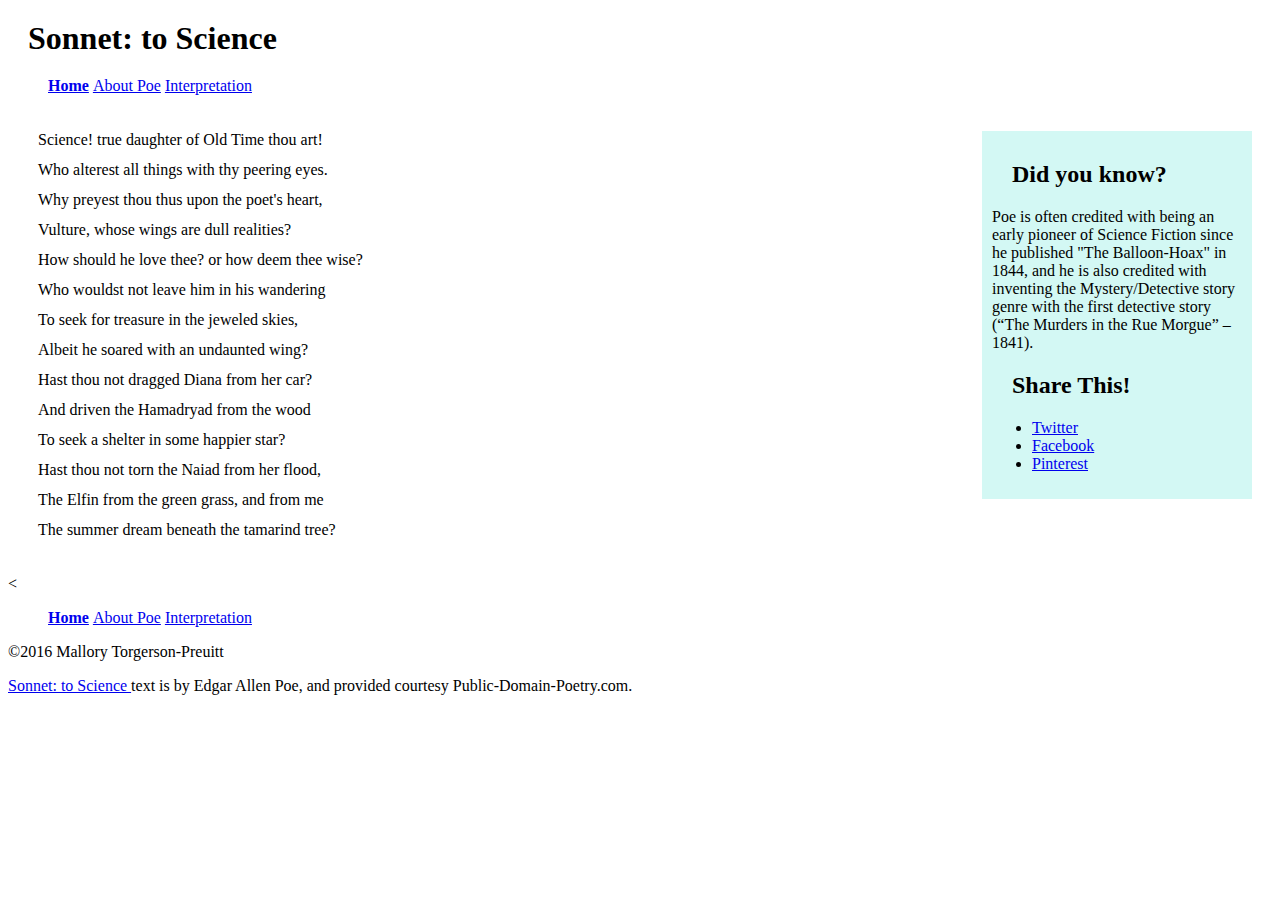
<file: index.html>
<!DOCTYPE html>
<html>
<head>
    <meta charset="utf-8">
    <title>Sonnet: to Science - The Mini Site</title>
    <meta name="description" content="The advanced markup and page layout assignment.">
    <meta name="viewport" content="width=device-width, initial-scale=1">
    <link rel="stylesheet" href="styles.css">
</head>
<body>
    <header>
        <h1>Sonnet: to Science</h1>
        <nav>
            <ul class="top-nav">
                <li><a href="index.html" class="active">Home</a></li>
                <li><a href="about-poe.html">About Poe</a></li>
                <li><a href="interpretation.html">Interpretation</a></li>
            </ul>
        </nav>
    </header>
    <aside id="sidebar">
        <h2>Did you know?</h2>
        <p>
            Poe is often credited with being an early pioneer of Science
            Fiction since he published "The Balloon-Hoax" in 1844, and he is
            also credited with inventing the Mystery/Detective story genre
            with the first detective story (&ldquo;The Murders in the Rue
            Morgue&rdquo; &ndash; 1841).
        </p>
        <h2>Share This!</h2>
        <ul>
            <li><a class="twitter" href="http://twitter.com">Twitter</a></li>
            <li><a class="facebook" href="http://facebook.com">Facebook</a></li>
            <li><a class="pinterest" href="http://pinterest.com">Pinterest</a></li>
        </ul>
    </aside>
    <section id="content">
        <ul class="poem"><!-- TODO: Remove bullets and style poem -->
            <li>Science! true daughter of Old Time thou art!</li>
            <li>Who alterest all things with thy peering eyes.</li>
            <li>Why preyest thou thus upon the poet's heart,</li>
            <li>Vulture, whose wings are dull realities?</li>
            <li>How should he love thee? or how deem thee wise?</li>
            <li>Who wouldst not leave him in his wandering</li>
            <li>To seek for treasure in the jeweled skies,</li>
            <li>Albeit he soared with an undaunted wing?</li>
            <li>Hast thou not dragged Diana from her car?</li>
            <li>And driven the Hamadryad from the wood</li>
            <li>To seek a shelter in some happier star?</li>
            <li>Hast thou not torn the Naiad from her flood,</li>
            <li>The Elfin from the green grass, and from me</li>
            <li>The summer dream beneath the tamarind tree?</li>
        </ul>
    </section>
    <footer>
        <nav><
            <ul class="bottom-nav">
                <li><a href="index.html" class="active">Home</a></li>
                <li><a href="about-poe.html">About Poe</a></li>
                <li><a href="interpretation.html">Interpretation</a></li>
            </ul>
        </nav>
        <p>&copy;2016 Mallory Torgerson-Preuitt</p>
        <p class="smalltext">
            <a href="http://www.public-domain-poetry.com/edgar-allan-poe/sonnet-to-science-1747">
                Sonnet: to Science
            </a>
            text is by Edgar Allen Poe, and provided courtesy
            Public-Domain-Poetry.com.
        </p>
    </footer>
</body>
</html>
</file>
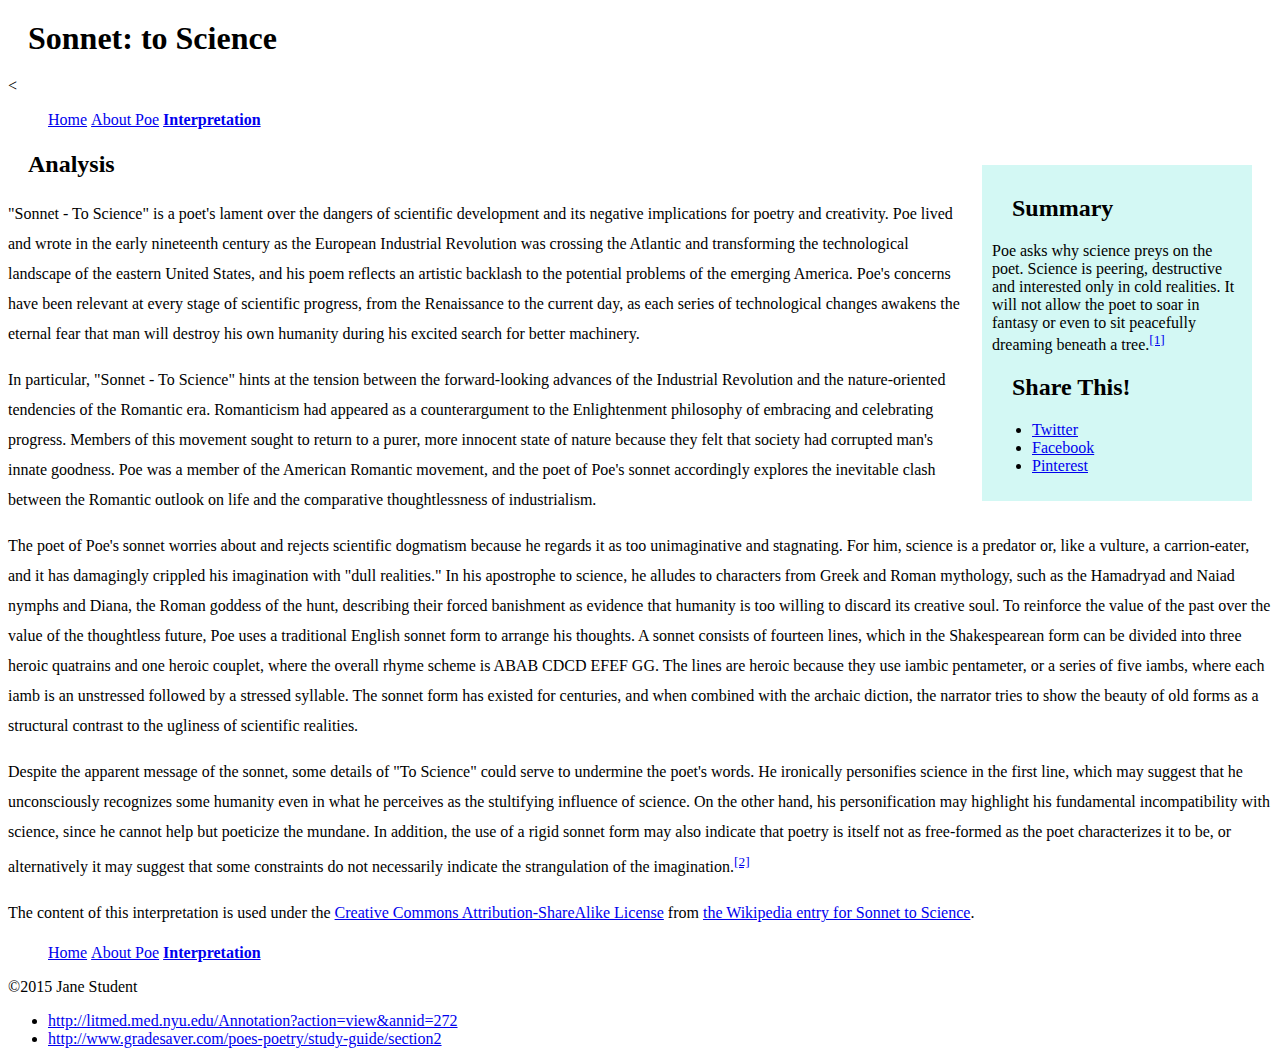
<file: interpretation.html>
<!DOCTYPE html>
<html>
<head>
    <meta charset="utf-8">
    <title>Interpretation - Sonnet: to Science - The Mini Site</title>
    <meta name="description" content="The advanced markup and page layout assignment.">
    <meta name="viewport" content="width=device-width, initial-scale=1">
    <link rel="stylesheet" href="styles.css">
</head>
<body>
    <header>
        <h1>Sonnet: to Science</h1>
        <nav><
            <ul class="top-nav">
                <li><a href="index.html">Home</a></li>
                <li><a href="about-poe.html">About Poe</a></li>
                <li><a href="interpretation.html" class="active">Interpretation</a></li>
            </ul>
        </nav>
    </header>
    <aside id="sidebar">
        <h2>Summary</h2>
        <p>Poe asks why science preys on the poet. Science is peering, destructive and interested only in cold realities. It will not allow the poet to soar in fantasy or even to sit peacefully dreaming beneath a tree.<sup><a href="#1">[1]</a></sup></p>
        <h2>Share This!</h2>
        <ul>
            <li><a class="twitter" href="http://twitter.com">Twitter</a></li>
            <li><a class="facebook" href="http://facebook.com">Facebook</a></li>
            <li><a class="pinterest" href="http://pinterest.com">Pinterest</a></li>
        </ul>
    </aside>
    <section id="content">
        <h2>Analysis</h2>
        <p>"Sonnet - To Science" is a poet's lament over the dangers of scientific development and its negative implications for poetry and creativity. Poe lived and wrote in the early nineteenth century as the European Industrial Revolution was crossing the Atlantic and transforming the technological landscape of the eastern United States, and his poem reflects an artistic backlash to the potential problems of the emerging America. Poe's concerns have been relevant at every stage of scientific progress, from the Renaissance to the current day, as each series of technological changes awakens the eternal fear that man will destroy his own humanity during his excited search for better machinery.</p>

        <p>In particular, "Sonnet - To Science" hints at the tension between the forward-looking advances of the Industrial Revolution and the nature-oriented tendencies of the Romantic era. Romanticism had appeared as a counterargument to the Enlightenment philosophy of embracing and celebrating progress. Members of this movement sought to return to a purer, more innocent state of nature because they felt that society had corrupted man's innate goodness. Poe was a member of the American Romantic movement, and the poet of Poe's sonnet accordingly explores the inevitable clash between the Romantic outlook on life and the comparative thoughtlessness of industrialism.</p>

        <p>The poet of Poe's sonnet worries about and rejects scientific dogmatism because he regards it as too unimaginative and stagnating. For him, science is a predator or, like a vulture, a carrion-eater, and it has damagingly crippled his imagination with "dull realities." In his apostrophe to science, he alludes to characters from Greek and Roman mythology, such as the Hamadryad and Naiad nymphs and Diana, the Roman goddess of the hunt, describing their forced banishment as evidence that humanity is too willing to discard its creative soul. To reinforce the value of the past over the value of the thoughtless future, Poe uses a traditional English sonnet form to arrange his thoughts. A sonnet consists of fourteen lines, which in the Shakespearean form can be divided into three heroic quatrains and one heroic couplet, where the overall rhyme scheme is ABAB CDCD EFEF GG. The lines are heroic because they use iambic pentameter, or a series of five iambs, where each iamb is an unstressed followed by a stressed syllable. The sonnet form has existed for centuries, and when combined with the archaic diction, the narrator tries to show the beauty of old forms as a structural contrast to the ugliness of scientific realities.</p>

        <p>Despite the apparent message of the sonnet, some details of "To Science" could serve to undermine the poet's words. He ironically personifies science in the first line, which may suggest that he unconsciously recognizes some humanity even in what he perceives as the stultifying influence of science. On the other hand, his personification may highlight his fundamental incompatibility with science, since he cannot help but poeticize the mundane. In addition, the use of a rigid sonnet form may also indicate that poetry is itself not as free-formed as the poet characterizes it to be, or alternatively it may suggest that some constraints do not necessarily indicate the strangulation of the imagination.<sup><a href="#2">[2]</a></sup></p>

        <p class="smalltext">
            The content of this interpretation is used under the
            <a href="http://en.wikipedia.org/wiki/Wikipedia:Text_of_Creative_Commons_Attribution-ShareAlike_3.0_Unported_License">
                Creative Commons Attribution-ShareAlike License</a>
            from <a href="http://en.wikipedia.org/wiki/Sonnet_to_Science">
                the Wikipedia entry for Sonnet to Science</a>.
        </p>
    </section>
    <footer>
        <nav>
            <ul class="bottom-nav">
                <li><a href="index.html">Home</a></li>
                <li><a href="about-poe.html">About Poe</a></li>
                <li><a href="interpretation.html" class="active">Interpretation</a></li>
            </ul>
        </nav>
        <p>&copy;2015 Jane Student</p>
        <p class="smalltext">
            <ul class="bibliography">
                <a name="1"></a><li id="citation-1"><a href="http://litmed.med.nyu.edu/Annotation?action=view&annid=272">http://litmed.med.nyu.edu/Annotation?action=view&annid=272</a></li>
                <a name="2"></a><li id="citation-2"><a href="http://www.gradesaver.com/poes-poetry/study-guide/section2">http://www.gradesaver.com/poes-poetry/study-guide/section2</a></li>
            </ul>
        </p>
    </footer>
</body>
</html>
</file>
<file: styles.css>
/* Styles for the Advanced Markup assignment. */

/*all pages*/
* h1 {
 margin: 20px;
}
* h2 {
  margin: 20px;
}
* p {
  margin 20px;
}

nav ul li {
  display: inline;
}
a.active {
  font-weight: bold;
}
#sidebar {
  width: 250px;
  float: right;
  background: #d3f8f4;
  margin: 20px;
  padding: 10px;
}
/*index.html*/
.poem {
  list-style-type: none;
  line-height: 30px;
  margin: 20px;
  padding: 10px;
}
/*about-poe.html*/
section#content {
  line-height: 30px;
}

p.bio-photo {
  width: 250px;
  float: left;
  margin: 5px 20px 20px 0px;
  text-align: center;
  font-size: small;
  font-style: oblique;
  line-height: 15px;
} 
dt {
  font-weight:bold;
}
</file>
